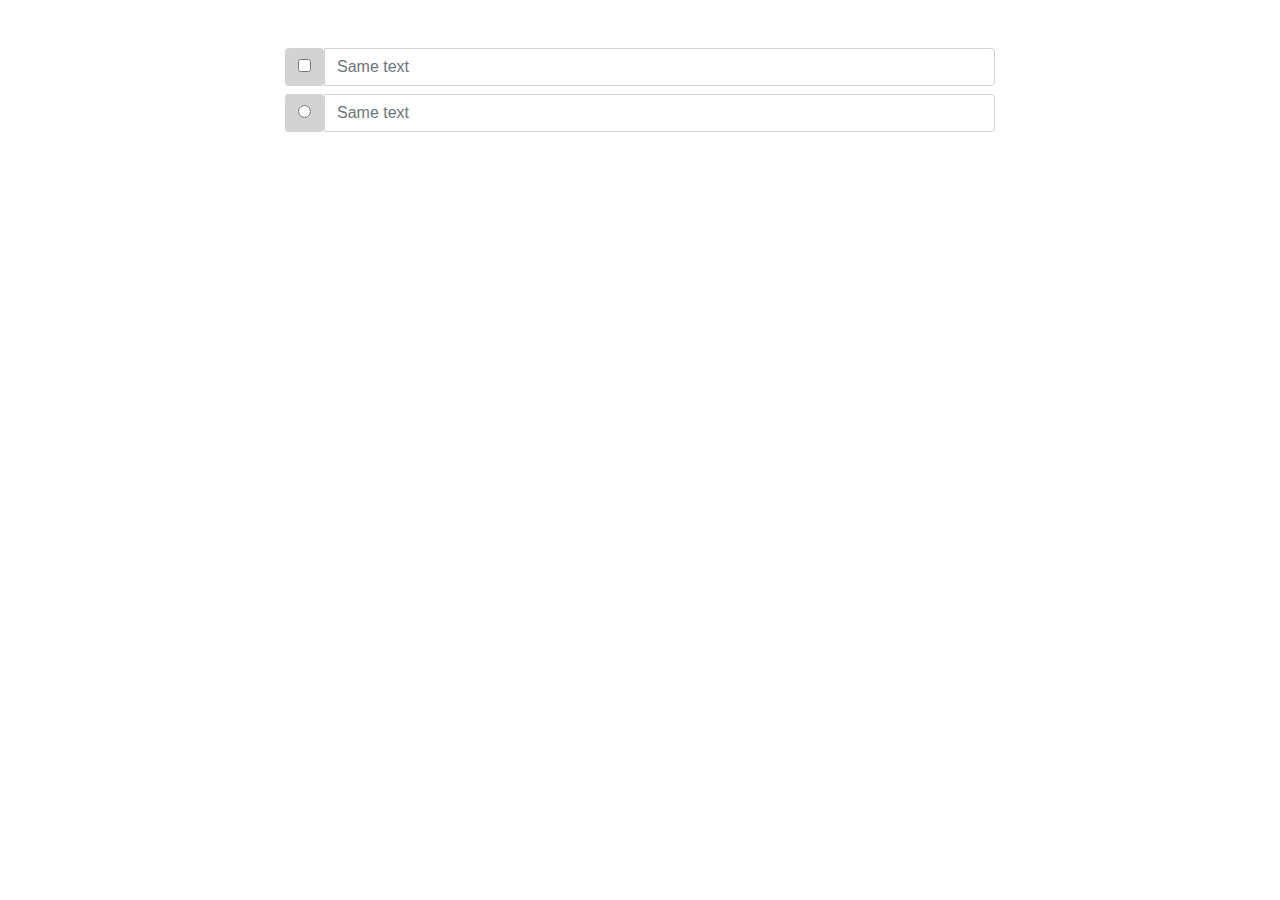
<file: index6.html>
<!DOCTYPE html>
<html lang="en">
<head>
    <meta charset="UTF-8">
    <meta name="viewport" content="width=device-width, initial-scale=1.0">
    <title>Document</title>
    <link rel="stylesheet" href="css/bootstrap.css">
    <link rel="stylesheet" href="css/main6.css">
</head>
<body>
  
<div class="container">
    <div class="rov my-5">
        <div class="col-md-8 offset-2">
            <form action="#" method="post">
                <div class="input-group">
                    <button type="button" class="btn a " data-toggle="dropdown"><input type="checkbox"></button>
                    <input type="text" class="form-control" placeholder="Same text">
                </div>
                <div class="input-group mt-2">
                    <button type="button" class="btn a" data-toggle="dropdown"><input type="radio"></button>
                    <input type="text" class="form-control" placeholder="Same text">
                </div>
             </form>
        </div>
    </div>
</div>

<script src="js/jQuery.min.js"></script>
<script src="js/src/popover.js"></script>
<script src="js/bootstrap.js"></script>

</body>
</html>
</file>
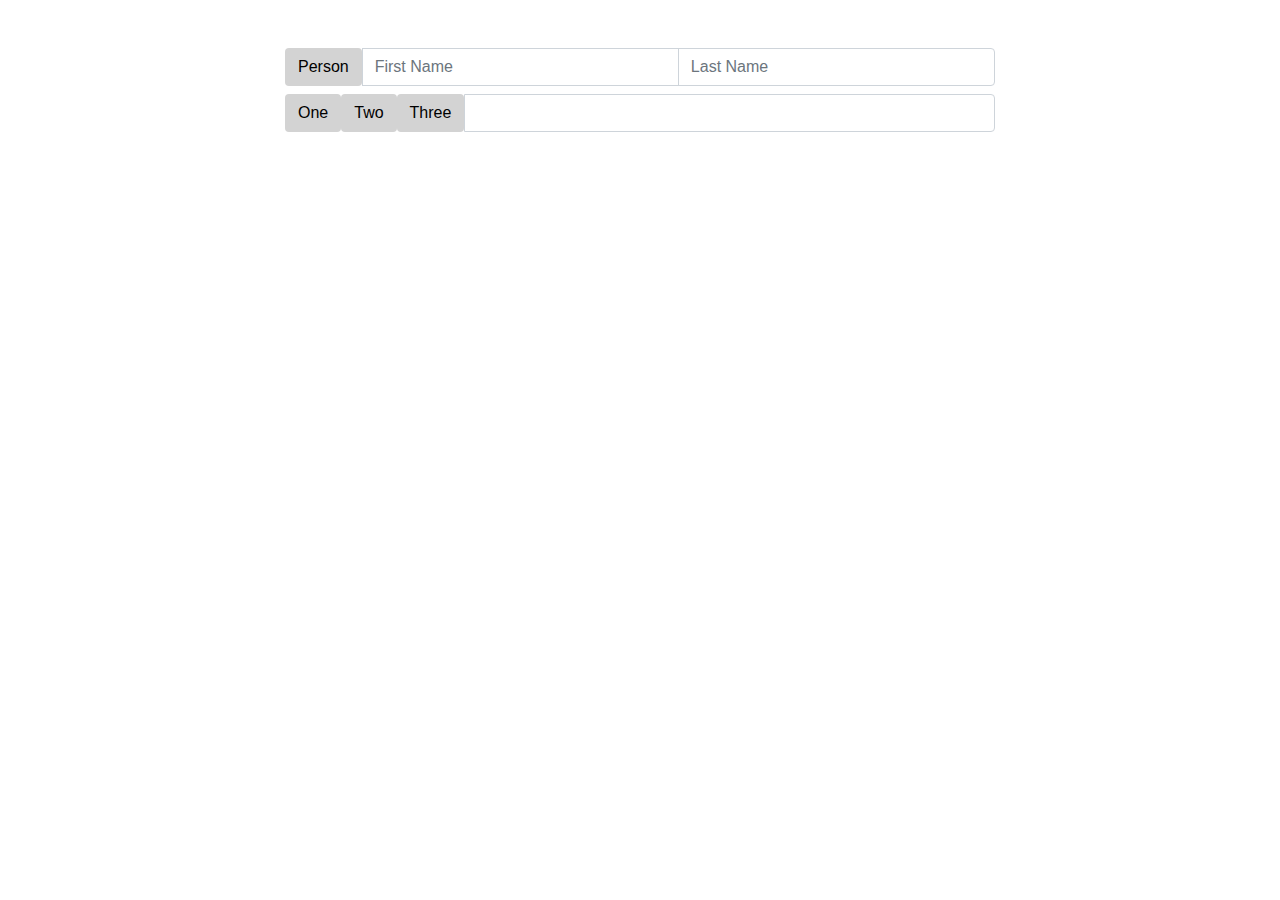
<file: index7.html>
<!DOCTYPE html>
<html lang="en">
<head>
    <meta charset="UTF-8">
    <meta name="viewport" content="width=device-width, initial-scale=1.0">
    <title>Document</title>
    <link rel="stylesheet" href="css/bootstrap.css">
    <link rel="stylesheet" href="css/main6.css">
</head>
<body>
  
<div class="container">
    <div class="rov my-5">
        <div class="col-md-8 offset-2">
            <form action="#" method="post">
                <div class="input-group">
                    <button type="button" class="btn a " data-toggle="dropdown">Person</button>
                    <input type="text" class="form-control" placeholder="First Name">
                    <input type="text" class="form-control" placeholder="Last Name">
                </div>
                <div class="input-group mt-2">
                    <button type="button" class="btn a " data-toggle="dropdown">One</button>
                    <button type="button" class="btn a " data-toggle="dropdown">Two</button>
                    <button type="button" class="btn a " data-toggle="dropdown">Three</button>
                    <input type="text" class="form-control">
                </div>
             </form>
        </div>
    </div>
</div>

<script src="js/jQuery.min.js"></script>
<script src="js/src/popover.js"></script>
<script src="js/bootstrap.js"></script>

</body>
</html>
</file>
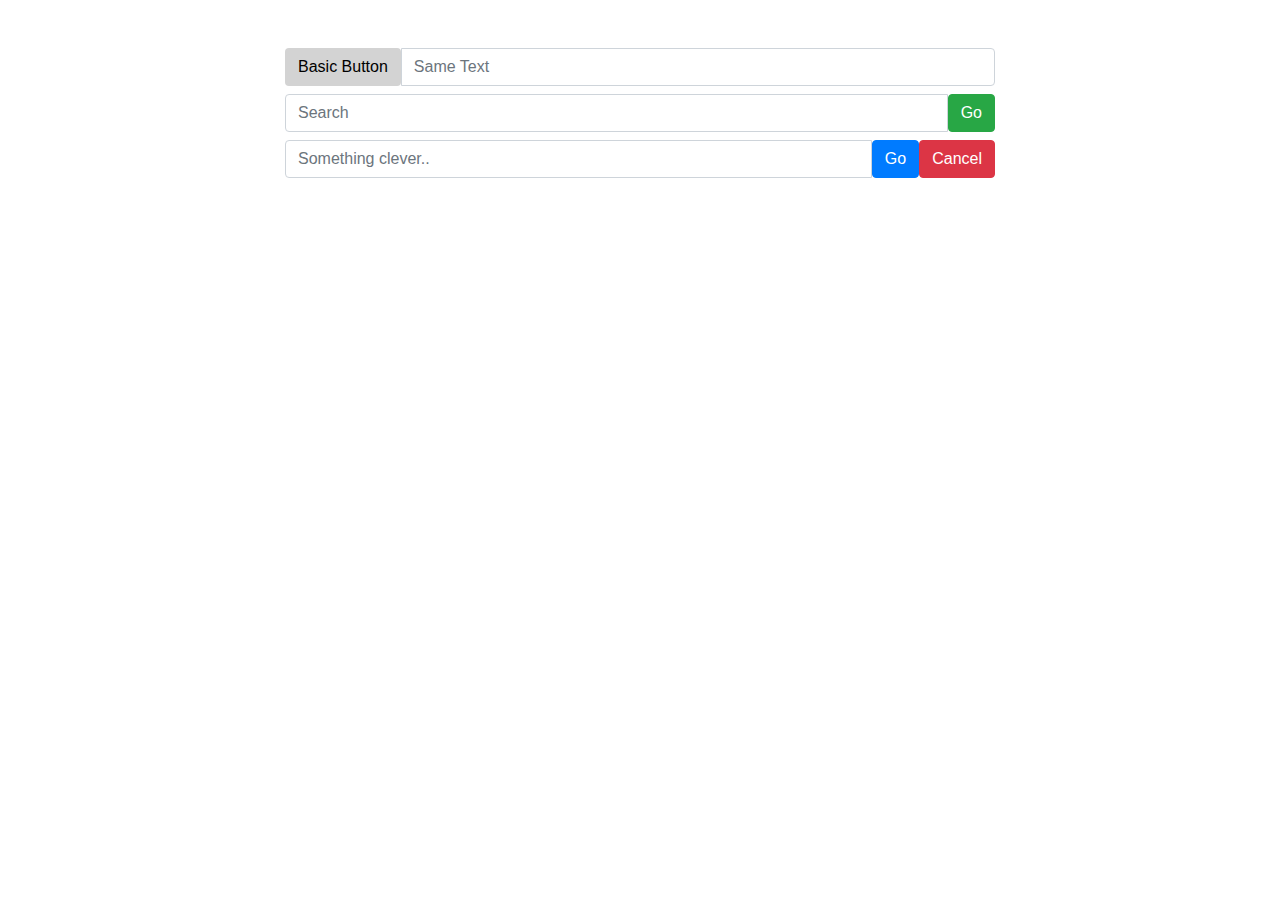
<file: index8.html>
<!DOCTYPE html>
<html lang="en">
<head>
    <meta charset="UTF-8">
    <meta name="viewport" content="width=device-width, initial-scale=1.0">
    <title>Document</title>
    <link rel="stylesheet" href="css/bootstrap.css">
    <link rel="stylesheet" href="css/main6.css">
</head>
<body>
  
<div class="container">
    <div class="rov my-5">
        <div class="col-md-8 offset-2">
            <form action="#" method="post">
                <div class="input-group">
                    <button type="button" class="btn a " data-toggle="dropdown">Basic Button</button>
                    <input type="text" class="form-control" placeholder="Same Text">
                </div>
                <div class="input-group mt-2">
                    <input type="text" class="form-control" placeholder="Search">
                    <button type="button" class="btn btn-success">Go</button>
                </div>
                <div class="input-group mt-2">
                    <input type="text" class="form-control" placeholder="Something clever..">
                    <button type="button" class="btn btn-primary">Go</button>
                    <button type="button" class="btn btn-danger">Cancel</button>
                </div>
             </form>
        </div>
    </div>
</div>

<script src="js/jQuery.min.js"></script>
<script src="js/src/popover.js"></script>
<script src="js/bootstrap.js"></script>

</body>
</html>
</file>
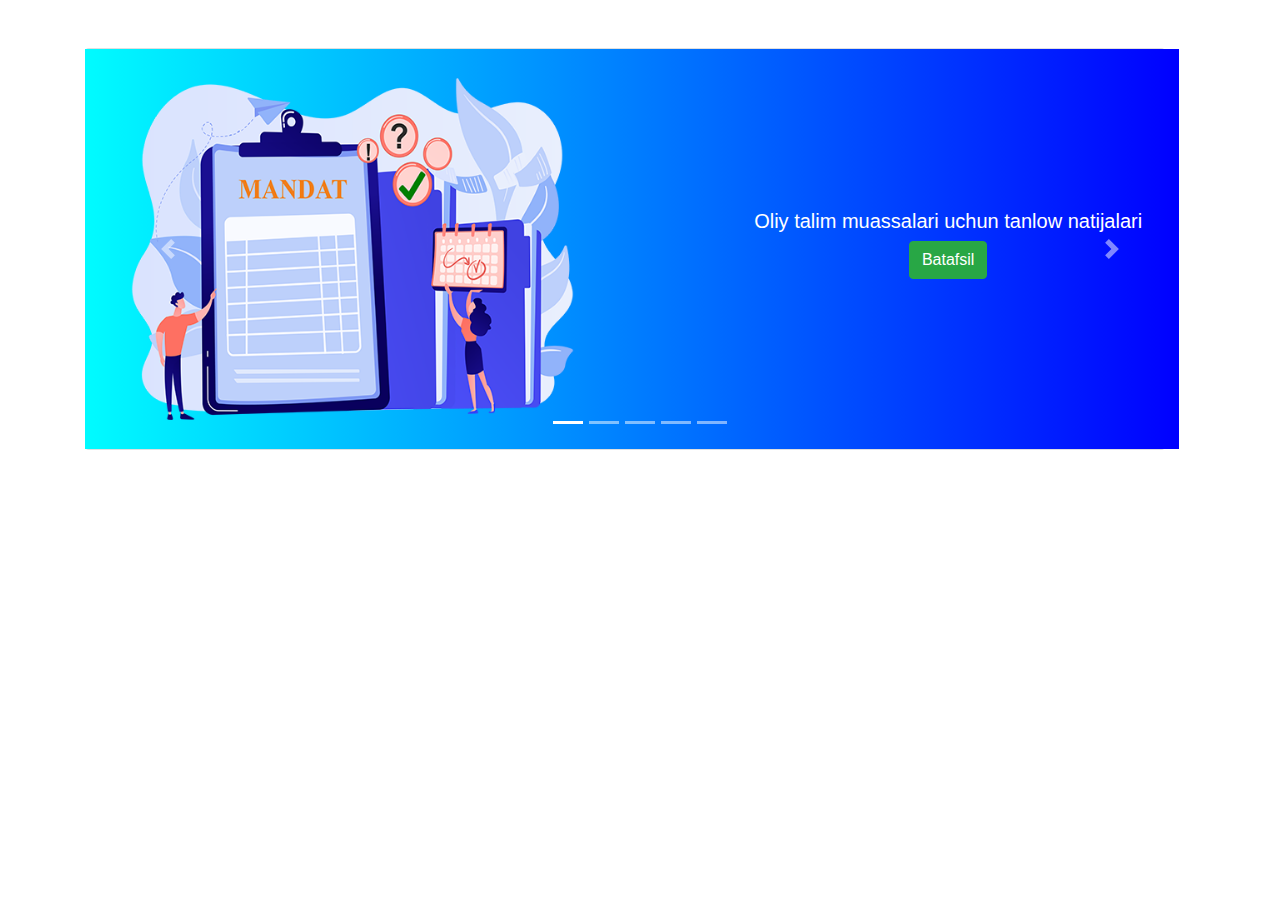
<file: index9.html>
<!DOCTYPE html>
<html lang="en">
<head>
    <meta charset="UTF-8">
    <meta name="viewport" content="width=device-width, initial-scale=1.0">
    <title>Document</title>
    <link rel="stylesheet" href="css/bootstrap.css">
    <link rel="stylesheet" href="css/main9.css">
</head>
<body>
    
<div class="container">
    <div class="row my-5 ">
        <div class="col-md-12 ">
            <div class="carousel slide" id="myCarousel" data-ride="carousel" data-interval="1600">
                <ul class="carousel-indicators">
                    <li class="active" data-slide-to="1" data-target="#myCarousel"></li>
                    <li data-slide-to="2" data-target="#myCarousel"></li>
                    <li data-slide-to="3" data-target="#myCarousel"></li>
                    <li data-slide-to="4" data-target="#myCarousel"></li>
                    <li data-slide-to="5" data-target="#myCarousel"></li>
                </ul>
                <div class="carousel-inner">
                    <div class="carousel-item active ">
                        <div class="row">
                            <div class="col-md-12 card-deck">
                                <div class="card">
                                    <div class="row s">
                                        <div class="col-md-7 ">
                                            <img src="rasm/s1.png" alt="" height="400px">
                                        </div>
                                        <div class="col-md-5 text-center ">
                                            <h5 class="a">Oliy talim muassalari uchun tanlow natijalari</h5>
                                            <button type="button" class="btn btn-success">Batafsil</button>
                                        </div>
                                    </div>
                                </div>
                            </div>
                        </div>
                    </div>
                    <div class="carousel-item ">
                        <div class="row">
                            <div class="col-md-12 card-deck">
                                <div class="card">
                                    <div class="row s">
                                        <div class="col-md-7">
                                            <img src="rasm/s2.png" alt="" height="400px">
                                        </div>
                                        <div class="col-md-5 text-center">
                                            <h5 class="a">Agentlikning interaktiv xizmatlari portali</h5>
                                            <button type="button" class="btn btn-success">Batafsil</button>
                                        </div>
                                    </div>
                                </div>
                            </div>
                        </div>
                    </div>
                    <div class="carousel-item ">
                        <div class="row">
                            <div class="col-md-12 card-deck">
                                <div class="card">
                                    <div class="row s">
                                        <div class="col-md-7">
                                            <img src="rasm/s3.png" alt="" height="400px">
                                        </div>
                                        <div class="col-md-5 text-center">
                                            <h5 class="a">Chet tilini bilish darajasini aniqlash imtihoni uchun ro'yxatdan o'tish</h5>
                                            <button type="button" class="btn btn-success">Batafsil</button>
                                        </div>
                                    </div>
                                </div>
                            </div>
                        </div>
                    </div>
                    <div class="carousel-item ">
                        <div class="row">
                            <div class="col-md-12 card-deck">
                                <div class="card">
                                    <div class="row s">
                                        <div class="col-md-7">
                                            <img src="rasm/s4.png" alt="" height="400px">
                                        </div>
                                        <div class="col-md-5 text-center">
                                            <h5 class="a">Umumta‘lim fanlaridan milliy sertifikat imtihoni uchun ro'yxatdan o'tishOliy talim muassalari uchun tanlow natijalari</h5>
                                            <button type="button" class="btn btn-success">Batafsil</button>
                                        </div>
                                    </div>
                                </div>
                            </div>
                        </div>
                    </div>
                    <div class="carousel-item ">
                        <div class="row">
                            <div class="col-md-12 card-deck">
                                <div class="card">
                                    <div class="row s">
                                        <div class="col-md-7">
                                            <img src="rasm/s5.png" alt="" height="400px">
                                        </div>
                                        <div class="col-md-5 text-center">
                                            <h5 class="a">Chettili va umumtalim fanlaridan sertificatlarning haqiqiyligi tekshirish</h5>
                                            <button type="button" class="btn btn-success">Batafsil</button>
                                        </div>
                                    </div>
                                </div>
                            </div>
                        </div>
                    </div>
                </div>
                <a href="#myCarousel" data-slide="prev" class="carousel-control-prev">
                    <span class="carousel-control-prev-icon"></span>
                </a>
                <a href="#myCarousel" data-slide="next" class="carousel-control-next">
                    <span class="carousel-control-next-icon"></span>
                </a>
            </div>
        </div>
    </div>
</div>

<script src="js/jQuery.min.js"></script>
<script src="js/src/popover.js"></script>
<script src="js/bootstrap.js"></script>
</body>
</html>
</file>
<file: css/main6.css>
.a{
    background-color: lightgray
}
</file>
<file: css/main9.css>
.a{
    margin-top: 160px;
}
.s{
    background: linear-gradient(90deg, aqua, blue);
    color: white;
}
</file>
